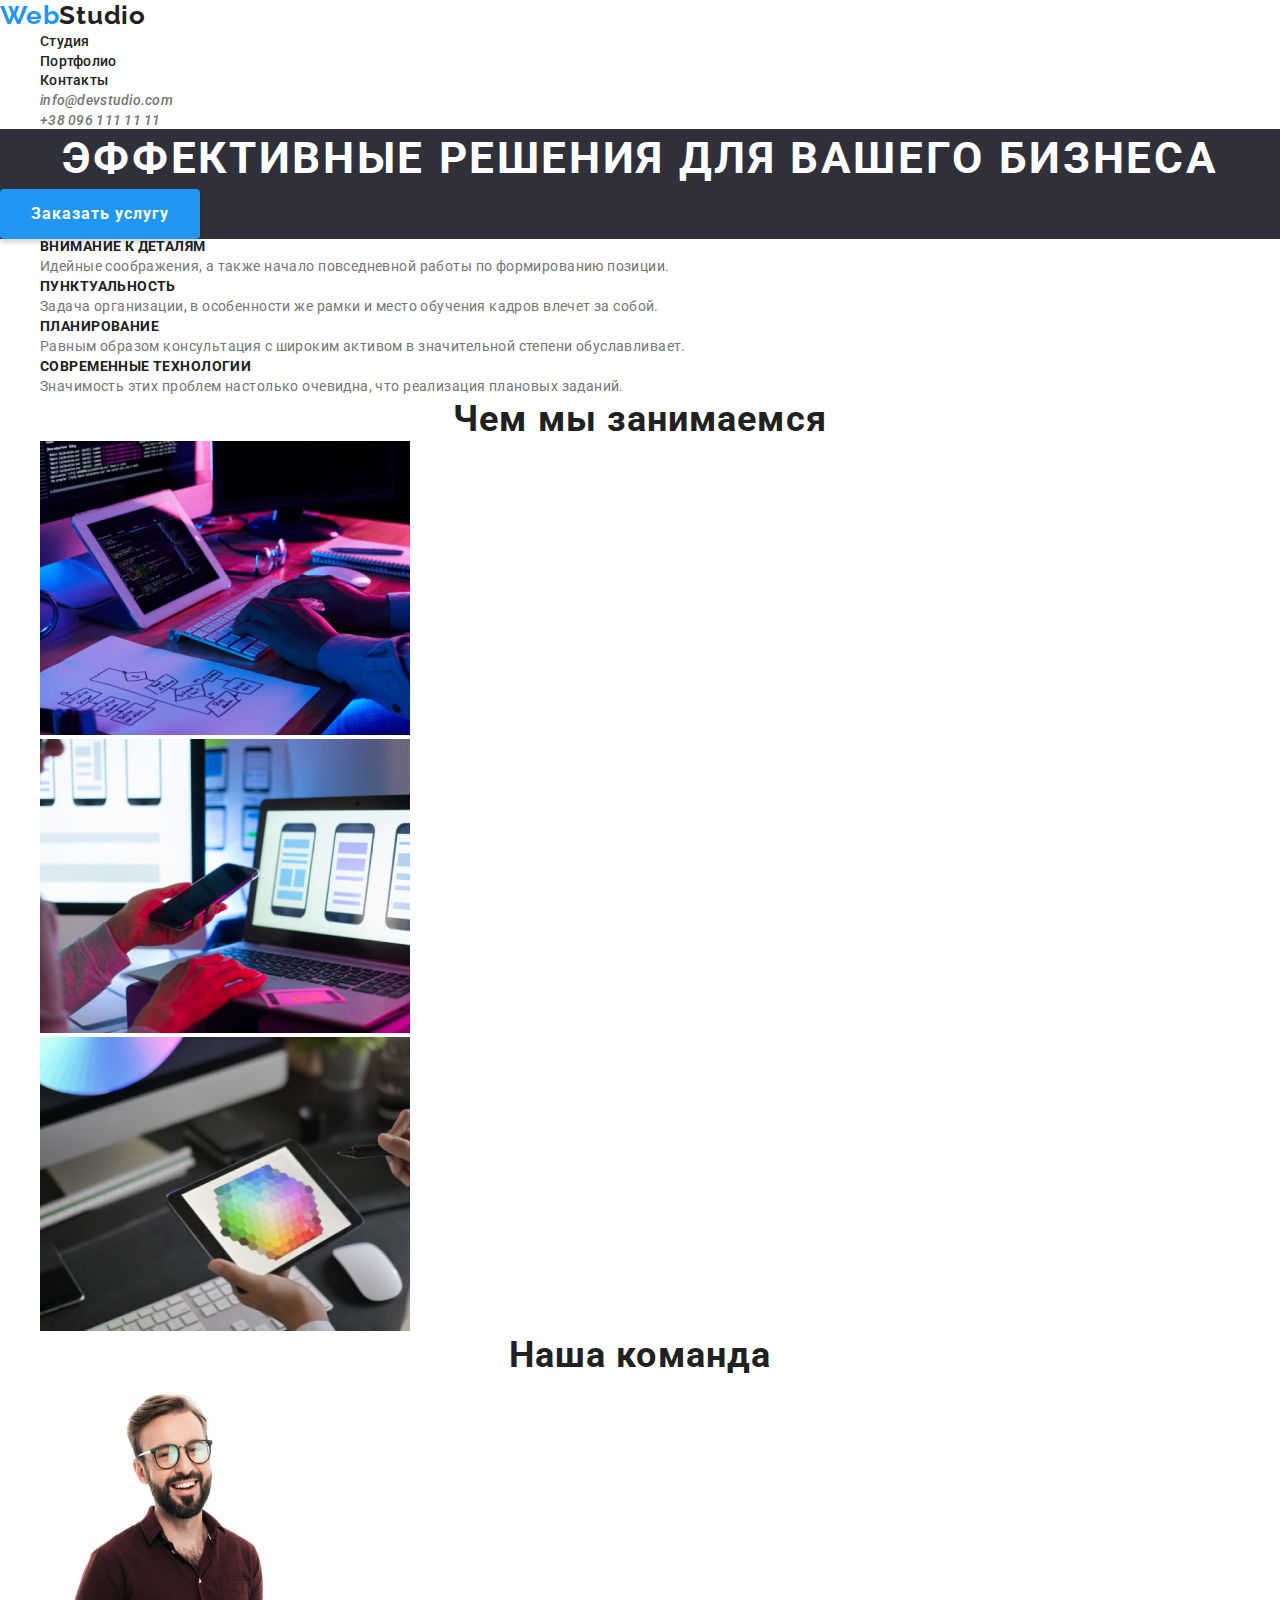
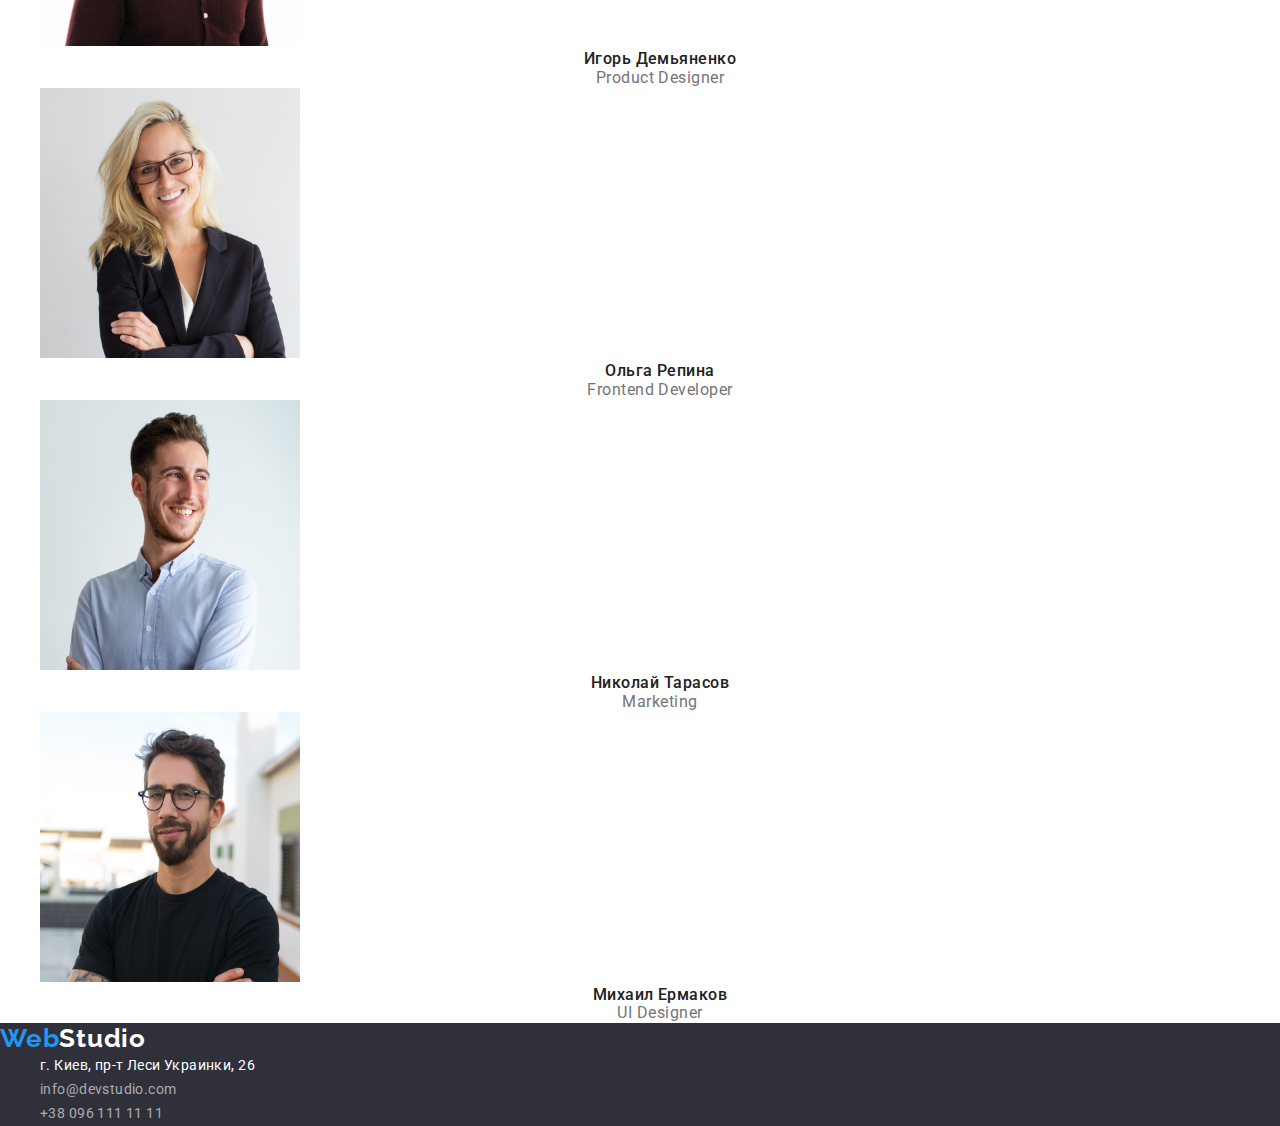
<file: index.html>
<!DOCTYPE html>
<html lang="en">
  <head>
    <meta charset="UTF-8" />
    <meta name="viewport" content="width=device-width, initial-scale=1.0" />
    <title>Webstudio</title>
    <link
      href="https://fonts.googleapis.com/css2?family=Raleway:wght@700&family=Roboto:wght@400;500;700;900&display=swap"
      rel="stylesheet"
    />
    <link rel="stylesheet" href="./css/style.css" />
  </head>
  <body>
    <header>
      <!--Header-->
      <a href="./index.html" class="link-logotipe link"><span class="part-logotipe">Web</span>Studio</a>
      <nav class="navigation">
        <ul class="list">
          <li><a href="" class="link-header link">Студия</a>
          </li>
          <li>
            <a href="./portfolio.html" class="link-header link">Портфолио</a>
          </li>
          <li>
            <a href="" class="link-header link">Контакты</a>
          </li>
        </ul>
      </nav>
      <address>
        <ul class="list">
          <li><a href="mailto:info@devstudio.com" class="connect-header link">info@devstudio.com</a>
          </li>
          <li><a href="tel:+380961111111" class="connect-header link">+38 096 111 11 11</a>
          </li>
        </ul>
      </address>
    </header>
    <main>
      <!--Hero-->
      <section class="hero-section">
        <h1 class="hero-title">Эффективные решения для вашего бизнеса</h1>
        <button type="button" class="hero-btn"> <span class="text-btn">Заказать услугу</span></button>
      </section>
      <!--Advantages-->
      <section>
        <ul class="list">
          <li>
            <h2 class="list-title">Внимание к деталям</h2>
            <p class="list-deskription">
              Идейные соображения, а также начало повседневной работы по
              формированию позиции.
            </p>
          </li>
          <li>
            <h2 class="list-title">Пунктуальность</h2>
            <p class="list-deskription">
              Задача организации, в особенности же рамки и место обучения кадров
              влечет за собой.
            </p>
          </li>
          <li>
            <h2 class="list-title">Планирование</h2>
            <p class="list-deskription">
              Равным образом консультация с широким активом в значительной
              степени обуславливает.
            </p>
          </li>
          <li>
            <h2 class="list-title">Современные технологии</h2>
            <p class="list-deskription">
              Значимость этих проблем настолько очевидна, что реализация
              плановых заданий.
            </p>
          </li>
        </ul>
      </section>
      <!--What we are doing-->
      <section>
        <h2 class="section-title">Чем мы занимаемся</h2>
        <ul class="list">
          <li>
            <img
              src="./image/whatwearedoing/what-we-are-doing-1.jpg"
              alt="computer-picture"
              width="370"
              height="294"
            />
          </li>
          <li>
            <img
              src="./image/whatwearedoing/what-we-are-doing-2.jpg"
              alt="phone-picture"
              width="370"
              height="294"
            />
          </li>
          <li>
            <img
              src="./image/whatwearedoing/what-we-are-doing-3.jpg"
              alt="leptop-picture"
              width="370"
              height="294"
            />
          </li>
        </ul>
      </section>
      <!--Our comand-->
      <section>
        <h2 class="section-title">Наша команда</h2>
        <ul class="list">
          <li>
            <img
              src="./image/Ourcomand/our-comand-1.jpg"
              alt="Игорь-Демьяненко"
              height="270"
              width="260"
            />
            <h3 class="name-title">Игорь Демьяненко</h3>
            <p class="profession">Product Designer</p>
          </li>
          <li>
            <img
              src="./image/Ourcomand/our-comand-2.jpg"
              alt="Ольга-Репина"
              height="270"
              width="260"
            />
            <h3 class="name-title">Ольга Репина</h3>
            <p class="profession">Frontend Developer</p>
          </li>
          <li>
            <img
              src="./image/Ourcomand/our-comand-3.jpg"
              alt="Николай-Тарасов"
              height="270"
              width="260"
            />
            <h3 class="name-title">Николай Тарасов</h3>
            <p class="profession">Marketing</p>
          </li>
          <li>
            <img
              src="./image/Ourcomand/our-comand-4.jpg"
              alt="Михаил-Ермаков"
              height="270"
              width="260"
            />
            <h3 class="name-title">Михаил Ермаков</h3>
            <p class="profession">UI Designer</p>
          </li>
        </ul>
      </section>
    </main>
    <!--Footer-->
    <footer class="footer">
      <a href="./index.html" class="link-logotipe link"><span class="part-logotipe">Web</span><span class="footer-logo">Studio</span></a>
      <ul class="list">
        <li class="adress">г. Киев, пр-т Леси Украинки, 26</li>
        <li><a href="mailto:info@devstudio.com" class="connect-footer link">info@devstudio.com</a></li>
        <li><a href="tel:+380961111111" class="connect-footer link">+38 096 111 11 11</a></li>
      </ul>
    </footer>
  </body>
</html>
</file>
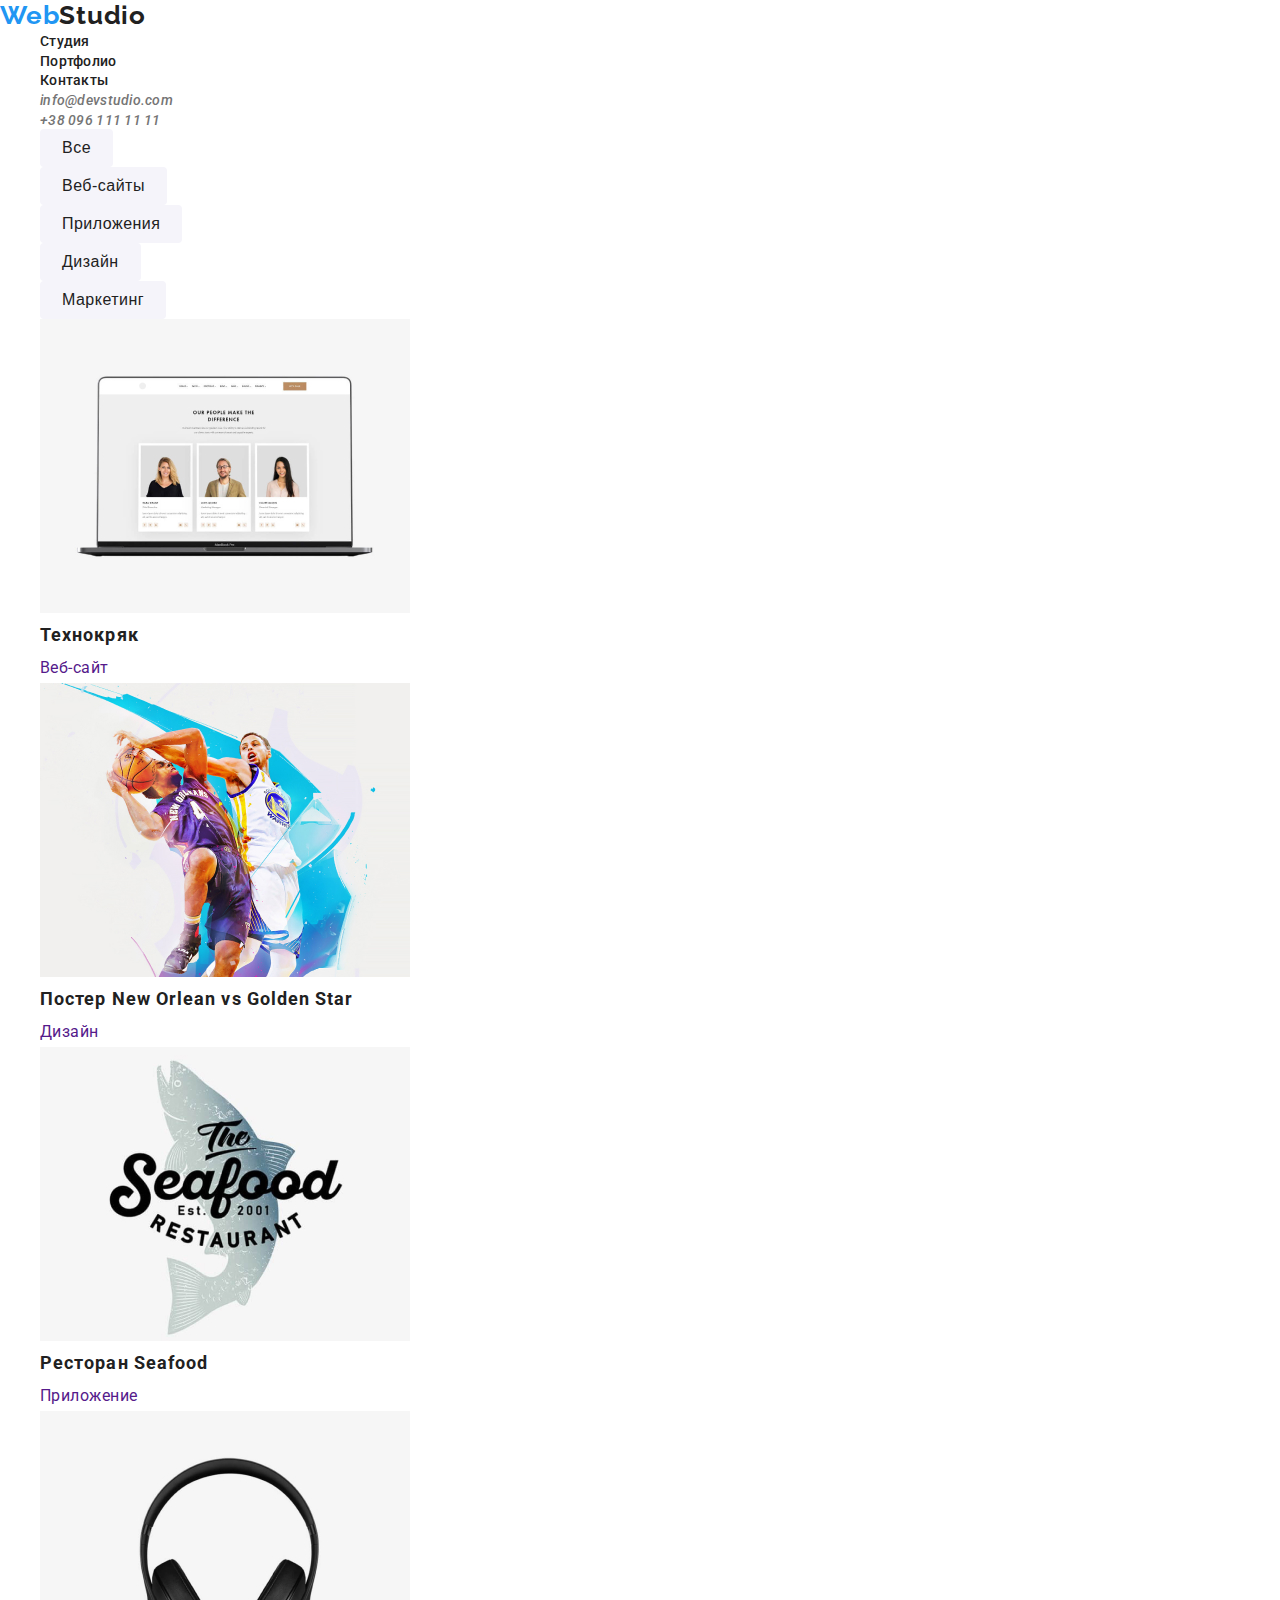
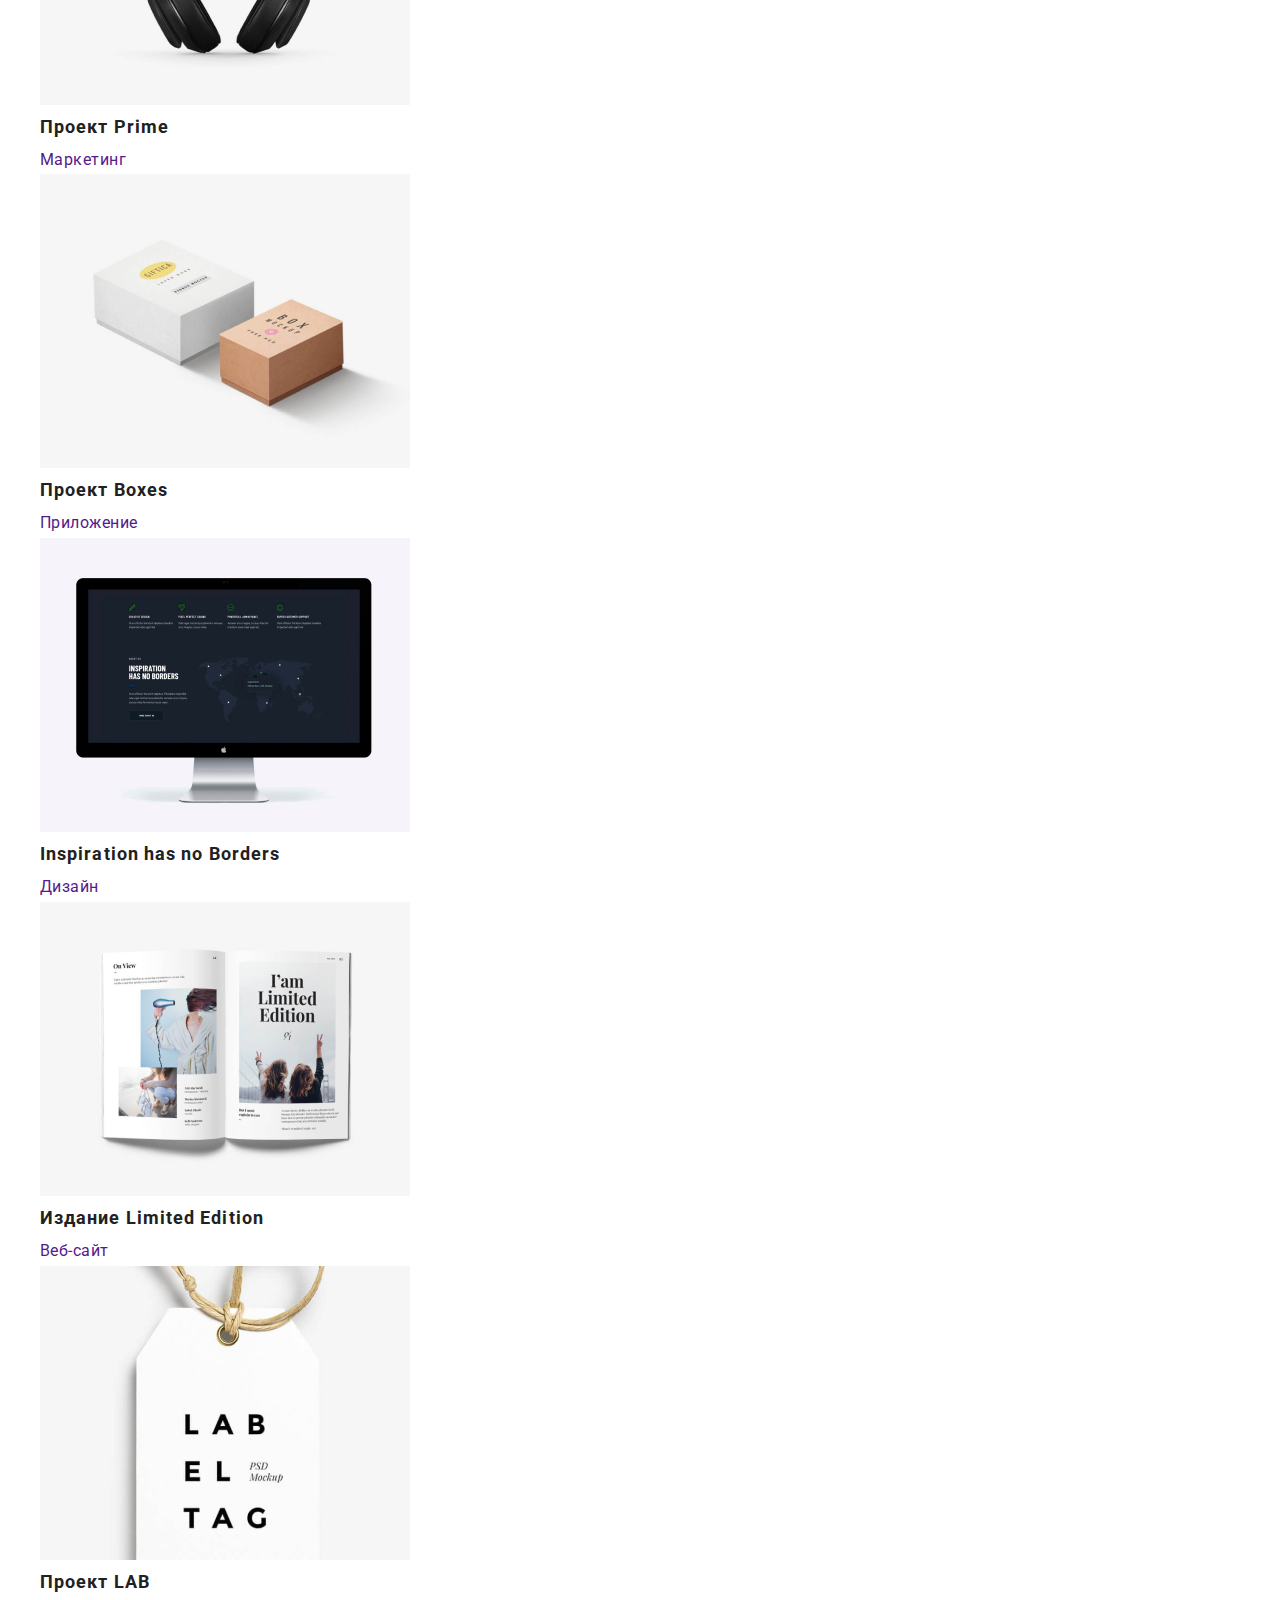
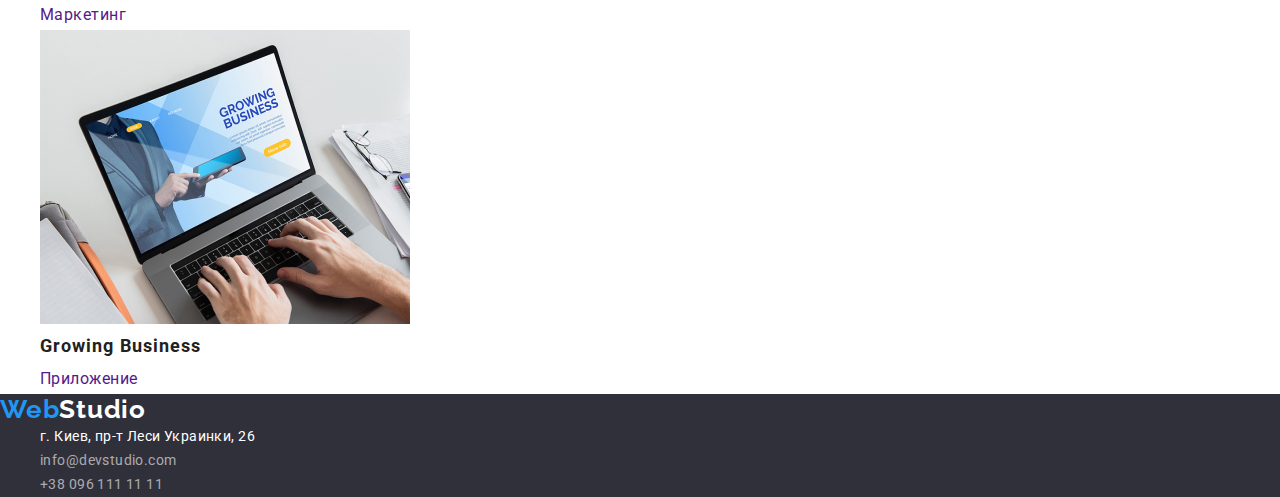
<file: portfolio.html>
<!DOCTYPE html>
<html lang="en">
  <head>
    <meta charset="UTF-8" />
    <meta name="viewport" content="width=device-width, initial-scale=1.0" />
    <title>Portfolio</title>
    <link
      href="https://fonts.googleapis.com/css2?family=Raleway:wght@700&family=Roboto:wght@400;500;700;900&display=swap"
      rel="stylesheet"
    />
    <link rel="stylesheet" href="./css/style.css" />
  </head>
  <body>
    <header>
      <!--Header-->
      <a href="./index.html" class="link-logotipe link"
        ><span class="part-logotipe">Web</span>Studio</a
      >
      <nav class="navigation">
        <ul class="list">
          <li><a href="" class="link-header link">Студия</a></li>
          <li>
            <a href="./portfolio.html" class="link-header link">Портфолио</a>
          </li>
          <li>
            <a href="" class="link-header link">Контакты</a>
          </li>
        </ul>
      </nav>
      <address>
        <ul class="list">
          <li>
            <a href="mailto:info@devstudio.com" class="connect-header link"
              >info@devstudio.com</a
            >
          </li>
          <li>
            <a href="tel:+380961111111" class="connect-header link"
              >+38 096 111 11 11</a
            >
          </li>
        </ul>
      </address>
    </header>
    <!--Content-->
    <main>
      <ul class="list">
        <li>
          <button type="button" class="btn-portfolio">
            <span class="text-btn-portfolio">Все</span>
          </button>
        </li>
        <li>
          <button type="button" class="btn-portfolio">Веб-сайты</button>
        </li>
        <li>
          <button type="button" class="btn-portfolio">Приложения</button>
        </li>
        <li>
          <button type="button" class="btn-portfolio">Дизайн</button>
        </li>
        <li>
          <button type="button" class="btn-portfolio">Маркетинг</button>
        </li>
      </ul>
      <ul class="list">
        <li>
          <a href="" class="link"
            ><img
              src="./image/portfolio/img.jpg"
              alt="Technokyak"
              width="370"
              height="294"
            />
            <h2 class="portfolio-title">Технокряк</h2>
            <p class="portfolio-deskription">Веб-сайт</p></a
          >
        </li>
        <li>
          <a href="" class="link"
            ><img
              src="./image/portfolio/img-1.jpg"
              alt="Poster New Orlean vs Golden Star"
              width="370"
              height="294"
            />
            <h2 class="portfolio-title">Постер New Orlean vs Golden Star</h2>
            <p class="portfolio-deskription">Дизайн</p></a
          >
        </li>
        <li>
          <a href="" class="link"
            ><img
              src="./image/portfolio/img-2.jpg"
              alt="Restorant Seafood"
              width="370"
              height="294"
            />
            <h2 class="portfolio-title">Ресторан Seafood</h2>
            <p class="portfolio-deskription">Приложение</p></a
          >
        </li>
        <li>
          <a href="" class="link"
            ><img
              src="./image/portfolio/img-3.jpg"
              alt="project Prime"
              width="370"
              height="294"
            />
            <h2 class="portfolio-title">Проект Prime</h2>
            <p class="portfolio-deskription">Маркетинг</p></a
          >
        </li>
        <li>
          <a href="" class="link"
            ><img
              src="./image/portfolio/img-4.jpg"
              alt="project Boxes"
              width="370"
              height="294"
            />
            <h2 class="portfolio-title">Проект Boxes</h2>
            <p class="portfolio-deskription">Приложение</p></a
          >
        </li>
        <li>
          <a href="" class="link"
            ><img
              src="./image/portfolio/img-5.jpg"
              alt="Inspiration has no Borders"
              width="370"
              height="294"
            />
            <h2 class="portfolio-title">Inspiration has no Borders</h2>
            <p class="portfolio-deskription">Дизайн</p></a
          >
        </li>
        <li>
          <a href="" class="link"
            ><img
              src="./image/portfolio/img-6.jpg"
              alt="Limited Edition"
              width="370"
              height="294"
            />
            <h2 class="portfolio-title">Издание Limited Edition</h2>
            <p class="portfolio-deskription">Веб-сайт</p></a
          >
        </li>
        <li>
          <a href="" class="link"
            ><img
              src="./image/portfolio/img-7.jpg"
              alt="project LAB"
              width="370"
              height="294"
            />
            <h2 class="portfolio-title">Проект LAB</h2>
            <p class="portfolio-deskription">Маркетинг</p></a
          >
        </li>
        <li>
          <a href="" class="link"
            ><img
              src="./image/portfolio/img-8.jpg"
              alt="Growing Business"
              width="370"
              height="294"
            />
            <h2 class="portfolio-title">Growing Business</h2>
            <p class="portfolio-deskription">Приложение</p></a
          >
        </li>
      </ul>
    </main>
    <!--Footer-->
    <footer class="footer">
      <a href="./index.html" class="link-logotipe link"
        ><span class="part-logotipe">Web</span
        ><span class="footer-logo">Studio</span></a
      >
      <ul class="list">
        <li class="adress">г. Киев, пр-т Леси Украинки, 26</li>
        <li>
          <a href="mailto:info@devstudio.com" class="connect-footer link"
            >info@devstudio.com</a
          >
        </li>
        <li>
          <a href="tel:+380961111111" class="connect-footer link"
            >+38 096 111 11 11</a
          >
        </li>
      </ul>
    </footer>
  </body>
</html>
</file>
<file: css/style.css>
/*
#2196F3 синий
#757575 ссылка
#212121 чёрный
#757575 вторичный текст
rgba(255, 255, 255, 0.6); футер ссылки
#F5F4FA цвет фона вторичный
#2F303A цвет футера */
* {
  margin: 0;
}
:root {
  --primary-text-color: #757575;
  --title-text-color: #212121;
  --accent-color: #2196f3;
  --primary-white-color: #ffffff;
}
body {
  font-family: "Roboto", sans-serif;
  color: var(--primary-text-color);
}
.list {
  list-style: none;
}
.link {
  text-decoration: none;
}
/*header*/
.link-logotipe {
  font-family: "Raleway", sans-serif;
  font-weight: 700;
  font-size: 26px;
  line-height: 1.192;
  letter-spacing: 0.03em;
  color: var(--title-text-color);
}
.part-logotipe {
  color: var(--accent-color);
}
.link-header {
  font-weight: 500;
  font-size: 14px;
  line-height: 1.333;
  letter-spacing: 0.02em;
  color: var(--title-text-color);
}
.link-header:hover,
.link-header:focus {
  color: var(--accent-color);
}
.connect-header {
  font-weight: 500;
  font-size: 14px;
  line-height: 1.333;
  letter-spacing: 0.02em;
  color: var(--primary-text-color);
}
.connect-header:hover,
.connect-header:focus {
  color: var(--accent-color);
}
/*hero*/
.hero-section {
  background-color: #2F303A;
}
.hero-title {
  font-weight: 700;
  font-size: 44px;
  line-height: 1.36;
  text-align: center;
  letter-spacing: 0.06em;
  color: var(--primary-white-color);
  text-transform: uppercase;
}
.hero-btn {
  width: 200px;
  height: 50px;
  background: var(--accent-color);
  box-shadow: 0px 4px 4px rgba(0, 0, 0, 0.15);
  border-radius: 4px;
  border: none;
}
.text-btn {
  font-family: Roboto;
  font-style: normal;
  width: 136px;
  height: 30px;
  font-weight: bold;
  font-size: 16px;
  line-height: 1.87;
  letter-spacing: 0.06em;
  color: var(--primary-white-color);
}
/*Advantages*/
.list-title {
  font-size: 14px;
  line-height: 1.14;
  letter-spacing: 0.03em;
  color: var(--title-text-color);
  width: 270px;
  height: 16px;
  text-transform: uppercase;
}
.list-deskription {
  font-weight: 400;
  font-size: 14px;
  line-height: 1.71;
  letter-spacing: 0.03em;
}
/*What we are doing*/
.section-title {
  font-weight: 700;
  font-size: 36px;
  line-height: 1.16;
  text-align: center;
  letter-spacing: 0.03em;
  color: var(--title-text-color);
}
/*our comand*/
.name-title {
  font-weight: 500;
  font-size: 16px;
  line-height: 1.18;
  text-align: center;
  letter-spacing: 0.03em;
  color: var(--title-text-color);
}
.profession {
  font-weight: 400;
  font-size: 16px;
  line-height: 1.18;
  text-align: center;
  letter-spacing: 0.03em;
}
/*footer*/
.footer {
  background-color: #2F303A;
}
.footer-logo {
  color: #ffffff;
}
.connect-footer {
  font-weight: 400;
  font-size: 14px;
  line-height: 1.71;
  letter-spacing: 0.03em;
  color: rgba(255, 255, 255, 0.6);
}
.adress {
  font-weight: 400;
  font-size: 14px;
  line-height: 1.71;
  letter-spacing: 0.03em;
  color: #ffffff;
}
/*Portfolio*/
.btn-portfolio {
  background: #f5f4fa;
  border-radius: 4px;
  border: none;
  font-weight: 500;
  font-size: 16px;
  line-height: 1.62;
  text-align: center;
  letter-spacing: 0.03em;
  color: var(--title-text-color);
  padding: 6px 22px;
}
.btn-portfolio:hover,
.btn-portfolio:focus {
  color: var(--primary-white-color);
  background-color: var(--accent-color);
}
.portfolio-title{
font-weight: 700;
font-size: 18px;
line-height: 2;
letter-spacing: 0.06em;
color: var(--title-text-color);
}
.portfolio-deskription {
font-weight: 400;
font-size: 16px;
line-height: 1.87;
letter-spacing: 0.03em;
}
</file>
